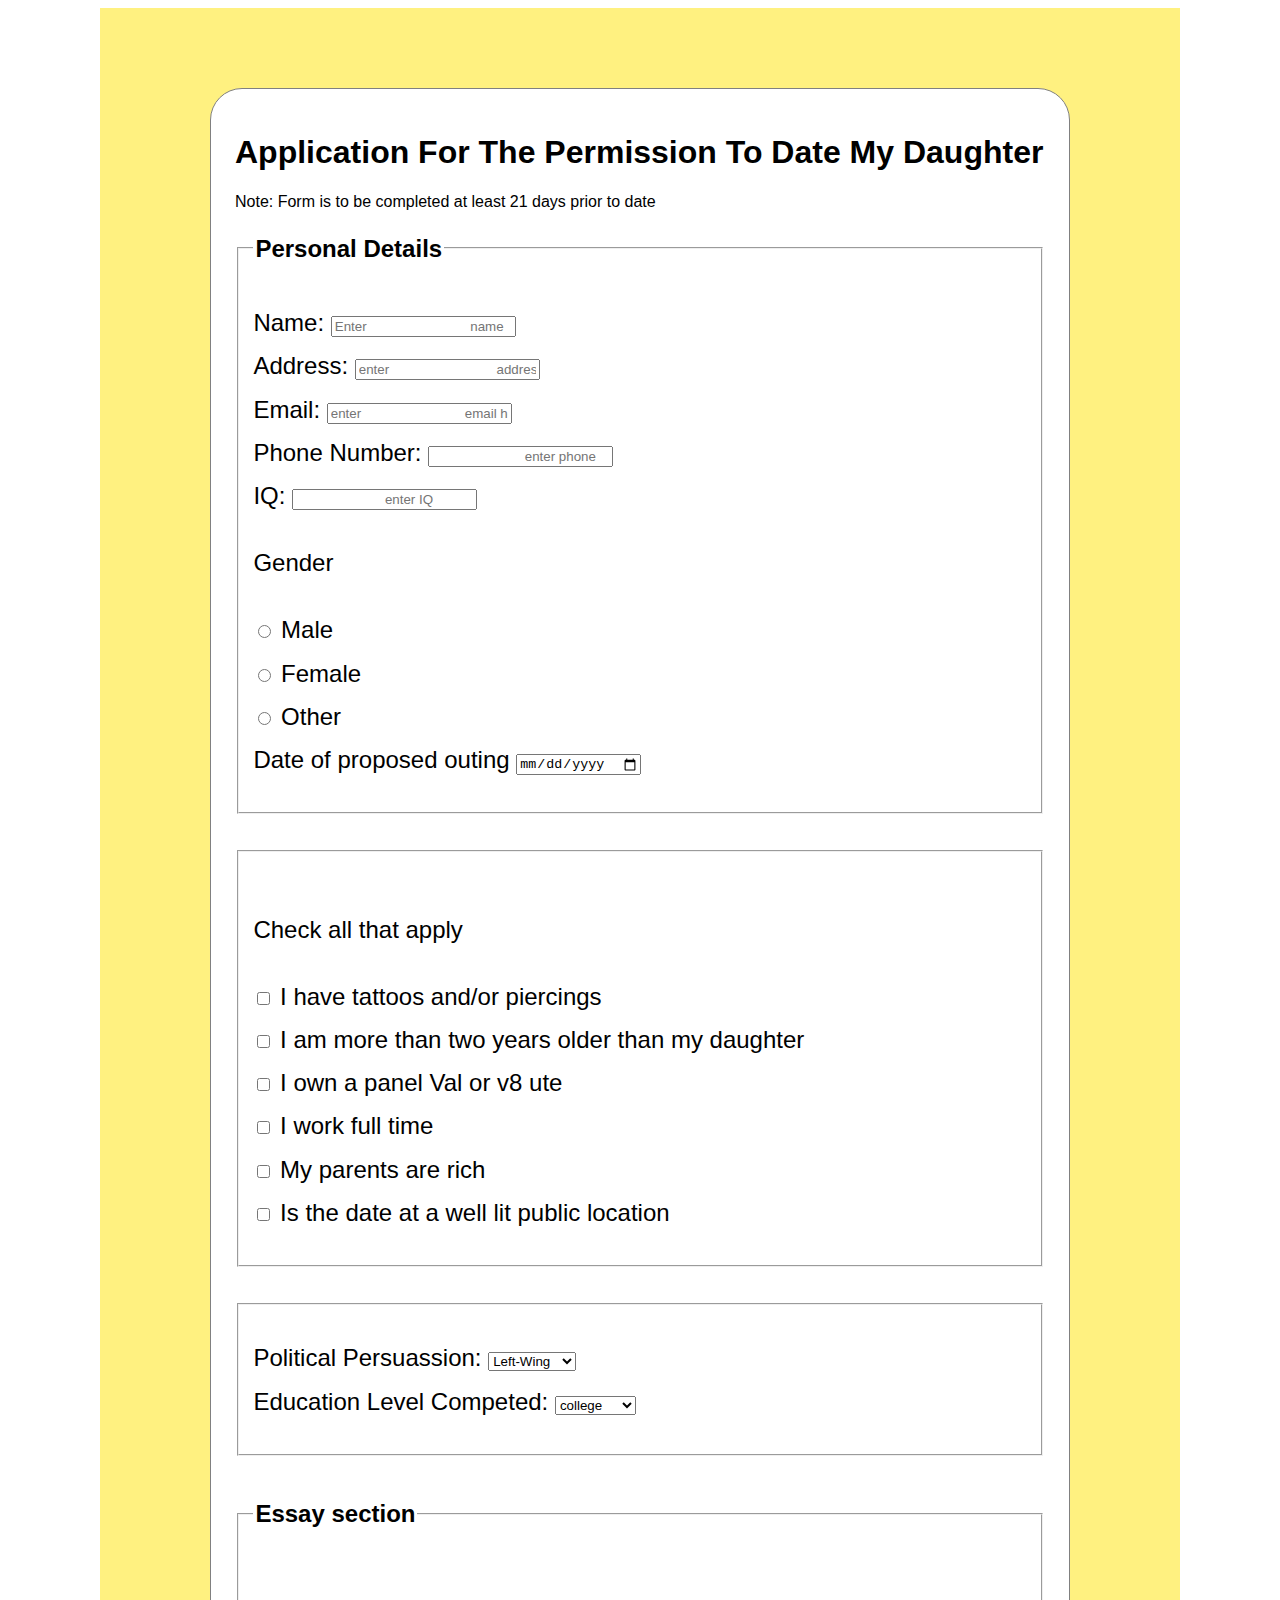
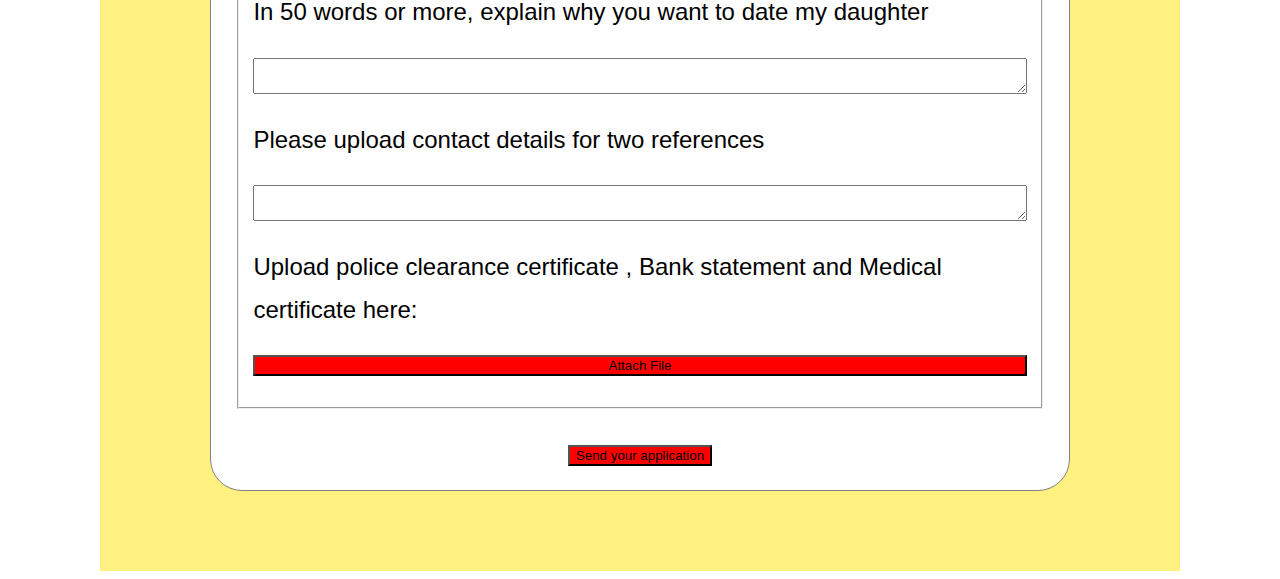
<file: survey-form.html>
<!DOCTYPE html>
<html lang="en">
    <head>
        <meta charset="utf-8">
        <title> Survey Form</title>
        <link rel="stylesheet" 
        href="survey-form.css"
        type="text/css"
        >
    </head>
    <body>
        <div id="container">
            <main>
                <form>
                    <header 
                    id="form-header">
                        <h1>
                        Application 
                        For The
                        Permission To 
                        Date My
                        Daughter
                    </h1>
                    <p><span>Note:</span>
                    Form is to be 
                    completed 
                    at least 21 days 
                    prior to date
                    </p>
                    </header>
                    <fieldset id="first">
                        <legend>
                        Personal Details
                        </legend>
                        <div>
                            <label>
                            Name:
                            </label>
                            <input type="text"
                            placeholder="Enter
                            name
                            here"
                            >
                        </div>
                        
                        <div>
                            <label>
                            Address:
                            </label>
                            <input
                            type="text"
                            placeholder="enter 
                            address here">
                       </div>
                            
                       <div>
                           <label>
                           Email:
                          </label>
                           <input
                           type="email"
                           placeholder="enter 
                           email here">
                      </div>
                      
                      <div>
                          <label>
                          Phone Number:
                         </label>
                         <input
                         type="tel"
                         placeholder="
                         enter phone 
                         number here">
                     </div>
                     <div>   
                        <label>
                        IQ:
                        </label>
                        <input type="number"
                        placeholder="
                        enter IQ">
                    </div>
                    
                        <p>Gender</p>
                    <div>
                        <input type="radio">
                        <label>Male</label>
                    </div>
                    <div>
                        <input type="radio">
                        <label>
                        Female
                        </label>
                    </div>
                    <div>
                        <input type="radio">
                        <label>
                        Other
                        </label>
                    </div>
                    <div>
                        <label>
                        Date of proposed 
                        outing
                        </label>
                        <input type="date">
                    </div>
                    </fieldset>
                    <fieldset>
                        <p>
                        Check all that apply
                        </p>
                    <div>    
                        <input type="checkbox">
                        <label>
                        I have tattoos and/or piercings
                        </label>
                    </div>
                    <div>    
                        <input type="checkbox">
                        <label>
                        I am more than two 
                        years older than
                        my daughter
                        </label>
                    </div>
                    <div>    
                        <input type="checkbox">
                        <label>
                        I own a panel Val
                        or v8 ute
                        </label>
                     </div>
                     <div>   
                        <input type="checkbox">
                        <label>
                        I work full time
                        </label>
                     </div>
                     <div>   
                        <input type="checkbox">
                        <label>
                        My parents are rich
                        </label>
                     </div>  
                     <div>
                        <input type="checkbox">
                        <label>
                        Is the date
                        at a well lit public
                        location
                        </label>
                    </div>    
                    </fieldset>
                    <fieldset>
                    
                    <div>
                        <label>
                        Political Persuassion:
                        </label>
                        <select>
                            <option>
                            Left-Wing
                            </option>
                            <option>
                            Right-Wing
                            </option>
                        </select>
                    </div>
                    <div>    
                        <label>
                        Education Level
                        Competed:
                        </label>
                        <select>
                        <option>
                        college
                        </option>
                        <option>
                        University
                        </option>
                        </select>
                    </div>
                    </fieldset>
                    <fieldset>
                        <legend>
                        Essay section
                        </legend>
                        <p>
                        In 50 words or 
                        more, explain
                        why you want to 
                        date my daughter
                        </p>
                        <textarea>         
                        </textarea>
                        <p>
                        Please upload 
                        contact details 
                        for two 
                        references
                        </p>
                        <textarea>
                        </textarea>
                        
                        <p>
                        Upload police 
                        clearance certificate
                        , Bank statement and 
                        Medical certificate here:
                        </p>
                        <button id="file">
                        Attach File
                        </button>
                        
                    </fieldset>
                   <footer> 
                        <button id="application">
                        Send your application
                        </button>
                   </footer>    
                </form>
            </main>
        </div>
    </body>
</html>
</file>
<file: survey-form.css>
root{box-sizing:border-box;}

*,::before,::after{box-sizing:inherit;}

body{
font-family: Helvetica,Arial,sans-serif;
}


#container{background-color:#fff180;
max-width:1080px;
min-height:100vh;
margin:0 auto;
display:flex;
justify-content:center;
}

main{
width:75%;
margin:5em 0;
padding:1.5em;
border:1px solid grey;
border-radius:2em;
background-color: white;
}

/*#container >main{
margin-top:205px;;
}*/

fieldset{
display:flex;
flex-direction:column;
margin-bottom:1.5em;
line-height:1.8em;
padding:1.3em 0.6em;
font-size:1.5em;
}

legend{
font-weight:bold;
}

#file{
background-color:red;
}


footer{
text-align:center;
}

#application{
background-color:red;
}
</file>
